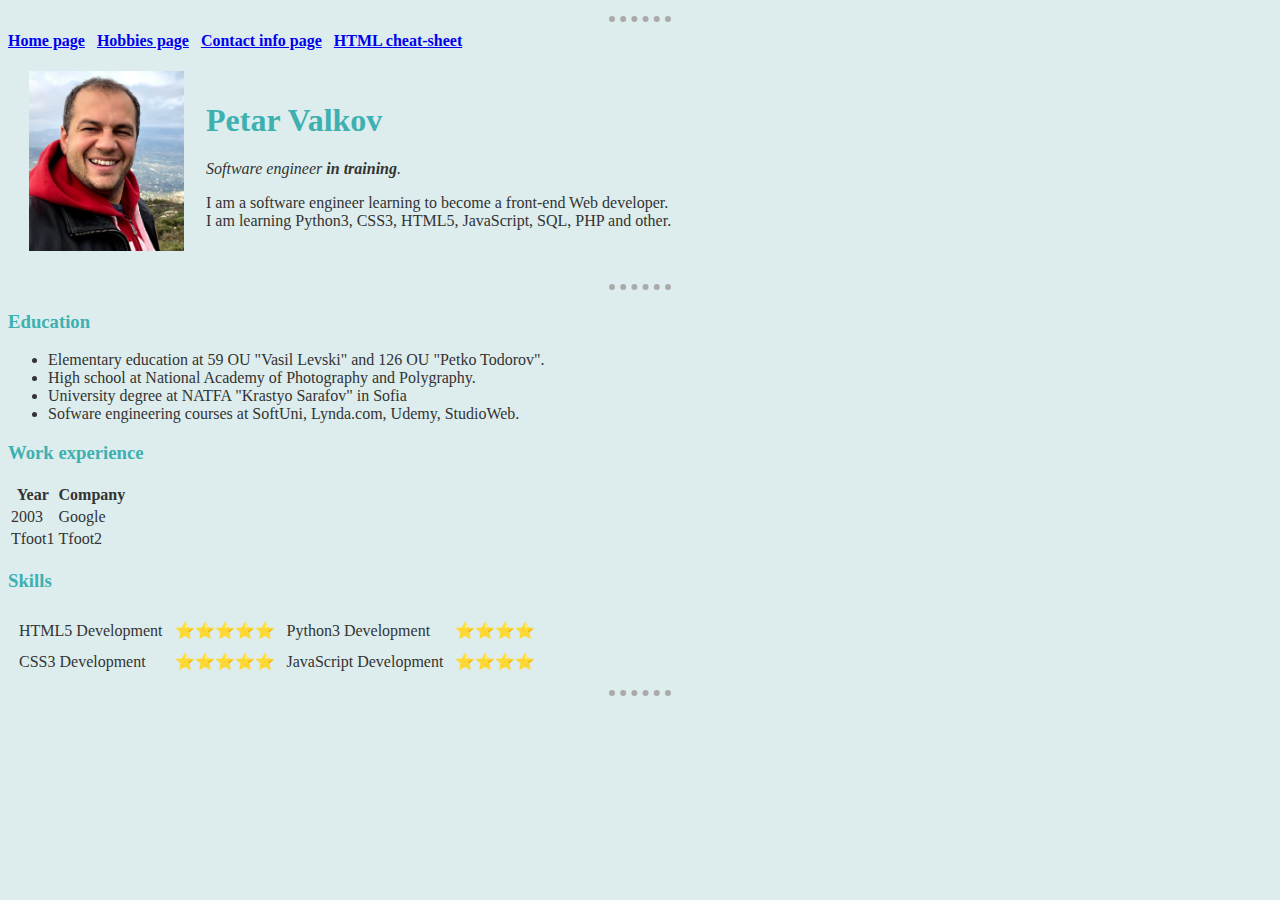
<file: index.html>
<!DOCTYPE html>
<html lang="en" dir="ltr">

<head>
  <meta charset="utf-8">
  <title>Petar Valkov - personal site</title>
  <link rel="stylesheet" href="css/styles.css">
</head>

<body>
  <hr>
  <h4><a href="index.html">Home page</a></li></h4>
  <h4><a href="hobbies.html">Hobbies page</a></li></h4>
  <h4><a href="contactinfo.html">Contact info page</a></li></h4>
  <h4><a download target="_blank" href="https://web.stanford.edu/group/csp/cs21/htmlcheatsheet.pdf">HTML cheat-sheet</a></li></h4>

  <table cellspacing="20">
    <tr>
      <td><img src="petar.bmp" height="180" width="155" alt="Petar Valkov picture"></td>
      <td>
        <h1>Petar Valkov</h1>
        <p><em>Software engineer <strong>in training</strong>.</em></p>
        <p>I am a software engineer learning to become a front-end Web developer.
          <br> I am learning Python3, CSS3, HTML5, JavaScript, SQL, PHP and other.</p>
      </td>
    </tr>
  </table>

  <hr>

  <h3>Education</h3>
  <ul>
    <li>Elementary education at 59 OU "Vasil Levski" and 126 OU "Petko Todorov".</li>
    <li>High school at National Academy of Photography and Polygraphy.</li>
    <li>University degree at NATFA "Krastyo Sarafov" in Sofia</li>
    <li>Sofware engineering courses at SoftUni, Lynda.com, Udemy, StudioWeb.</li>
  </ul>

  <h3>Work experience</h3>

  <table>
    <thead>
      <tr>
        <th>Year</th>
        <th>Company</th>
      </tr>
    </thead>
    <tbody>
      <tr>
        <td>2003</td>
        <td>Google</td>
      </tr>
    </tbody>
    <tfoot>
      <tr>
        <td>Tfoot1</td>
        <td>Tfoot2</td>
      </tr>
    </tfoot>
  </table>
  <h3>Skills</h3>
  <table cellspacing="10">
    <tr>
      <td>HTML5 Development</td>
      <td>⭐⭐⭐⭐⭐</td>
      <td>Python3 Development</td>
      <td>⭐⭐⭐⭐</td>
    </tr>
    <tr>
      <td>CSS3 Development</td>
      <td>⭐⭐⭐⭐⭐</td>
      <td>JavaScript Development</td>
      <td>⭐⭐⭐⭐</td>
    </tr>

  </table>

  <hr>

</body>

</html>
</file>
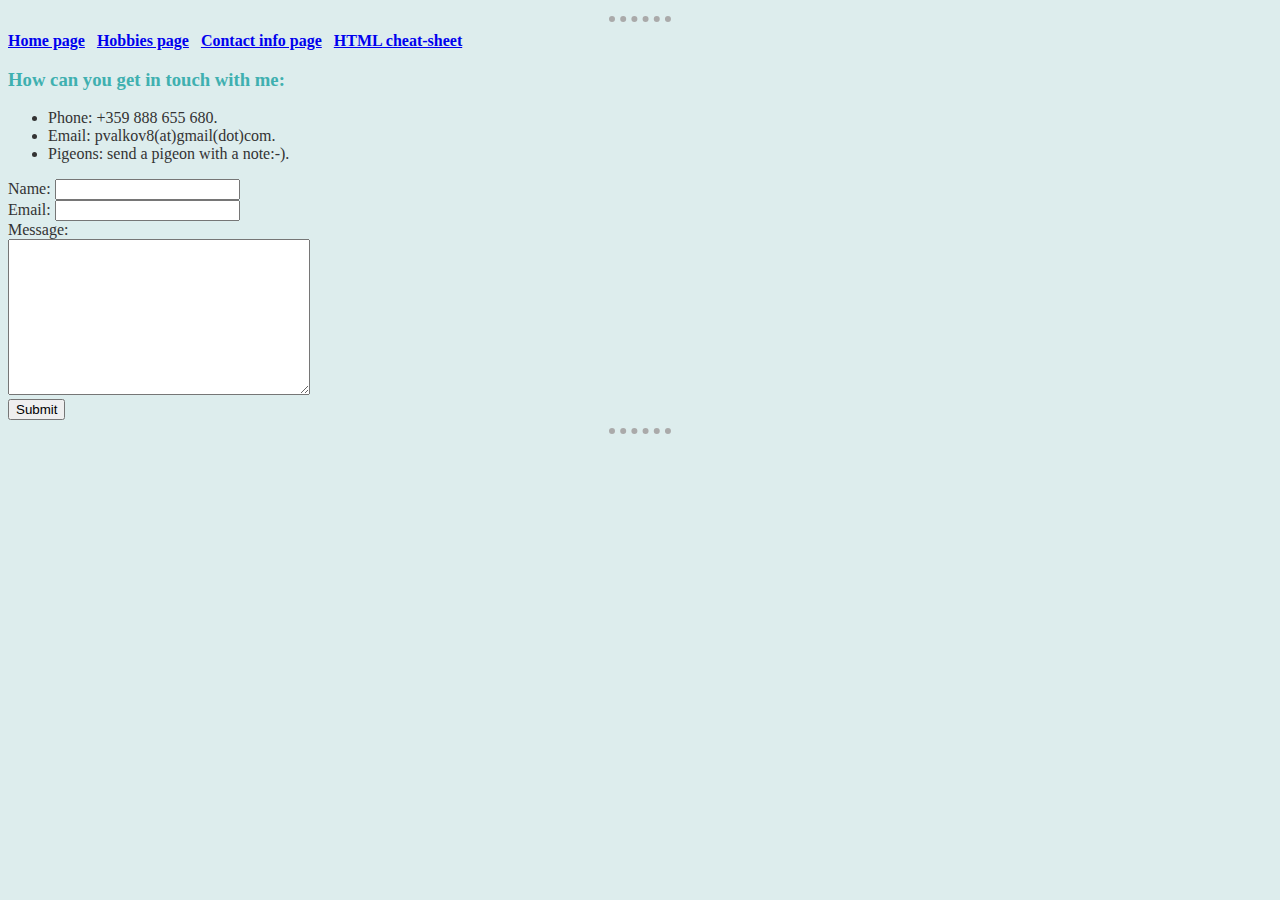
<file: contactinfo.html>
<!DOCTYPE html>
<html lang="en" dir="ltr">

<head>
  <meta charset="utf-8">
  <title>Contact info</title>
  <link rel="stylesheet" href="css/styles.css">
</head>

<body>
  <hr>

  <h4><a href="index.html">Home page</a></li></h4>
  <h4><a href="hobbies.html">Hobbies page</a></li></h4>
  <h4><a href="contactinfo.html">Contact info page</a></li></h4>
  <h4><a download target="_blank" href="https://web.stanford.edu/group/csp/cs21/htmlcheatsheet.pdf">HTML cheat-sheet</a></li></h4>

  <h3>How can you get in touch with me:</h3>
  <ul>
    <li>Phone: +359 888 655 680.</li>
    <li>Email: pvalkov8(at)gmail(dot)com.</li>
    <li>Pigeons: send a pigeon with a note:-).</li>
  </ul>
  <form action="mailto:terabite2000@gmail.com" method="post" enctype="text/plain">
    <label for="">Name:</label>
    <input type="text" name="YourName" value="">
    <br>
    <label for="">Email:</label>
    <input type="email" name="YourEmail" value="">
    <br>
    <label for="">Message:</label>
    <br>
    <textarea name="Message" rows="10" cols="35"></textarea>
    <br>
    <input type="submit" name="">
  </form>


  <hr>

</body>

</html>
</file>
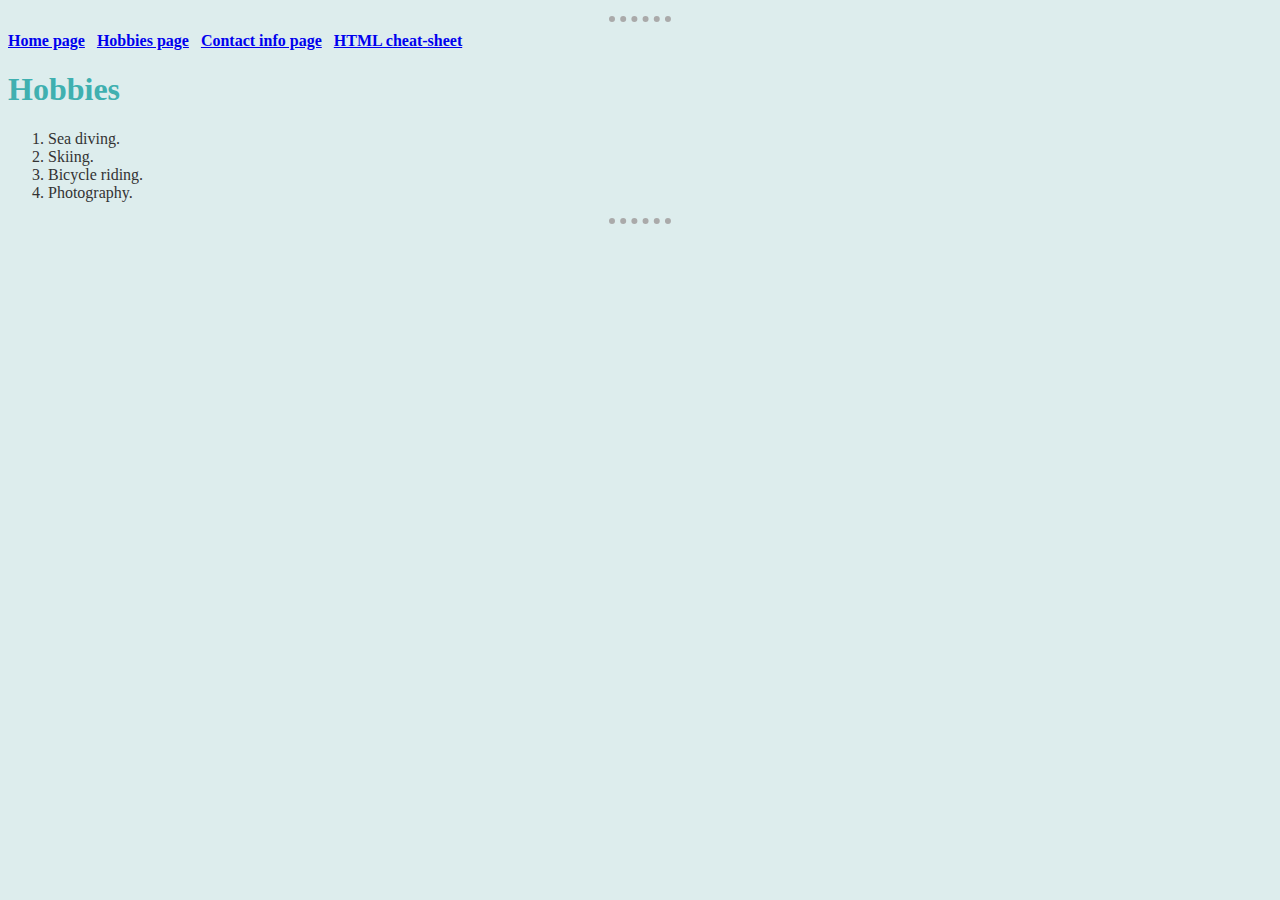
<file: hobbies.html>
<!DOCTYPE html>
<html lang="en" dir="ltr">

<head>
  <meta charset="utf-8">
  <title></title>
  <link rel="stylesheet" href="css/styles.css">
</head>

<body>
  <hr>

  <h4><a href="index.html">Home page</a></li></h4>
  <h4><a href="hobbies.html">Hobbies page</a></li></h4>
  <h4><a href="contactinfo.html">Contact info page</a></li></h4>
  <h4><a download target="_blank" href="https://web.stanford.edu/group/csp/cs21/htmlcheatsheet.pdf">HTML cheat-sheet</a></li></h4>


  <h1>Hobbies</h1>
  <ol type="1">
    <li>Sea diving.</li>
    <li>Skiing.</li>
    <li>Bicycle riding.</li>
    <li>Photography.</li>
  </ol>
  <hr>

</body>

</html>
</file>
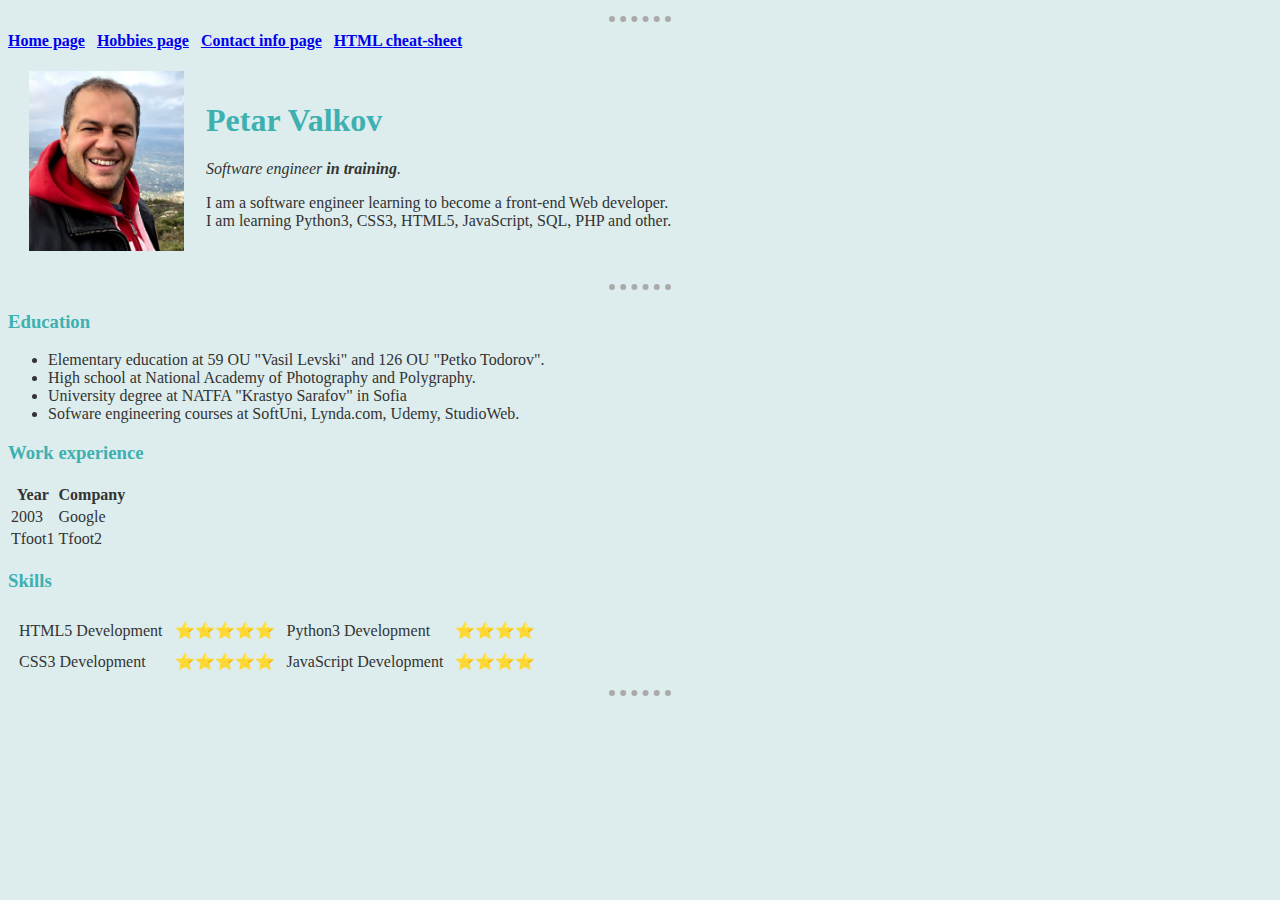
<file: indexbak.html>
<!DOCTYPE html>
<html lang="en" dir="ltr">

<head>
  <meta charset="utf-8">
  <title>Petar Valkov - personal site</title>
  <link rel="stylesheet" href="css/styles.css">
</head>

<body>
  <hr>
  <h4><a href="index.html">Home page</a></li></h4>
  <h4><a href="hobbies.html">Hobbies page</a></li></h4>
  <h4><a href="contactinfo.html">Contact info page</a></li></h4>
  <h4><a download target="_blank" href="https://web.stanford.edu/group/csp/cs21/htmlcheatsheet.pdf">HTML cheat-sheet</a></li></h4>

  <table cellspacing="20">
    <tr>
      <td><img src="images/petar.bmp" height="180" width="155" alt="Petar Valkov picture"></td>
      <td>
        <h1>Petar Valkov</h1>
        <p><em>Software engineer <strong>in training</strong>.</em></p>
        <p>I am a software engineer learning to become a front-end Web developer.
          <br> I am learning Python3, CSS3, HTML5, JavaScript, SQL, PHP and other.</p>
      </td>
    </tr>
  </table>

  <hr>

  <h3>Education</h3>
  <ul>
    <li>Elementary education at 59 OU "Vasil Levski" and 126 OU "Petko Todorov".</li>
    <li>High school at National Academy of Photography and Polygraphy.</li>
    <li>University degree at NATFA "Krastyo Sarafov" in Sofia</li>
    <li>Sofware engineering courses at SoftUni, Lynda.com, Udemy, StudioWeb.</li>
  </ul>

  <h3>Work experience</h3>

  <table>
    <thead>
      <tr>
        <th>Year</th>
        <th>Company</th>
      </tr>
    </thead>
    <tbody>
      <tr>
        <td>2003</td>
        <td>Google</td>
      </tr>
    </tbody>
    <tfoot>
      <tr>
        <td>Tfoot1</td>
        <td>Tfoot2</td>
      </tr>
    </tfoot>
  </table>
  <h3>Skills</h3>
  <table cellspacing="10">
    <tr>
      <td>HTML5 Development</td>
      <td>⭐⭐⭐⭐⭐</td>
      <td>Python3 Development</td>
      <td>⭐⭐⭐⭐</td>
    </tr>
    <tr>
      <td>CSS3 Development</td>
      <td>⭐⭐⭐⭐⭐</td>
      <td>JavaScript Development</td>
      <td>⭐⭐⭐⭐</td>
    </tr>

  </table>

  <hr>

</body>

</html>
</file>
<file: css/styles.css>
body {
  align-content: center;
  background-color: #ddeded;
  color: #333333;
}
hr {
  padding: 1px;
  border-color: #AAAAAA;
  border-width: 6px;
  width: 60px;
  border-style: dotted none none;
}
h1, h3 {
  color: #3fb0b0;
}
h4 {
  display: inline;
  margin-right: 8px;
}
</file>
